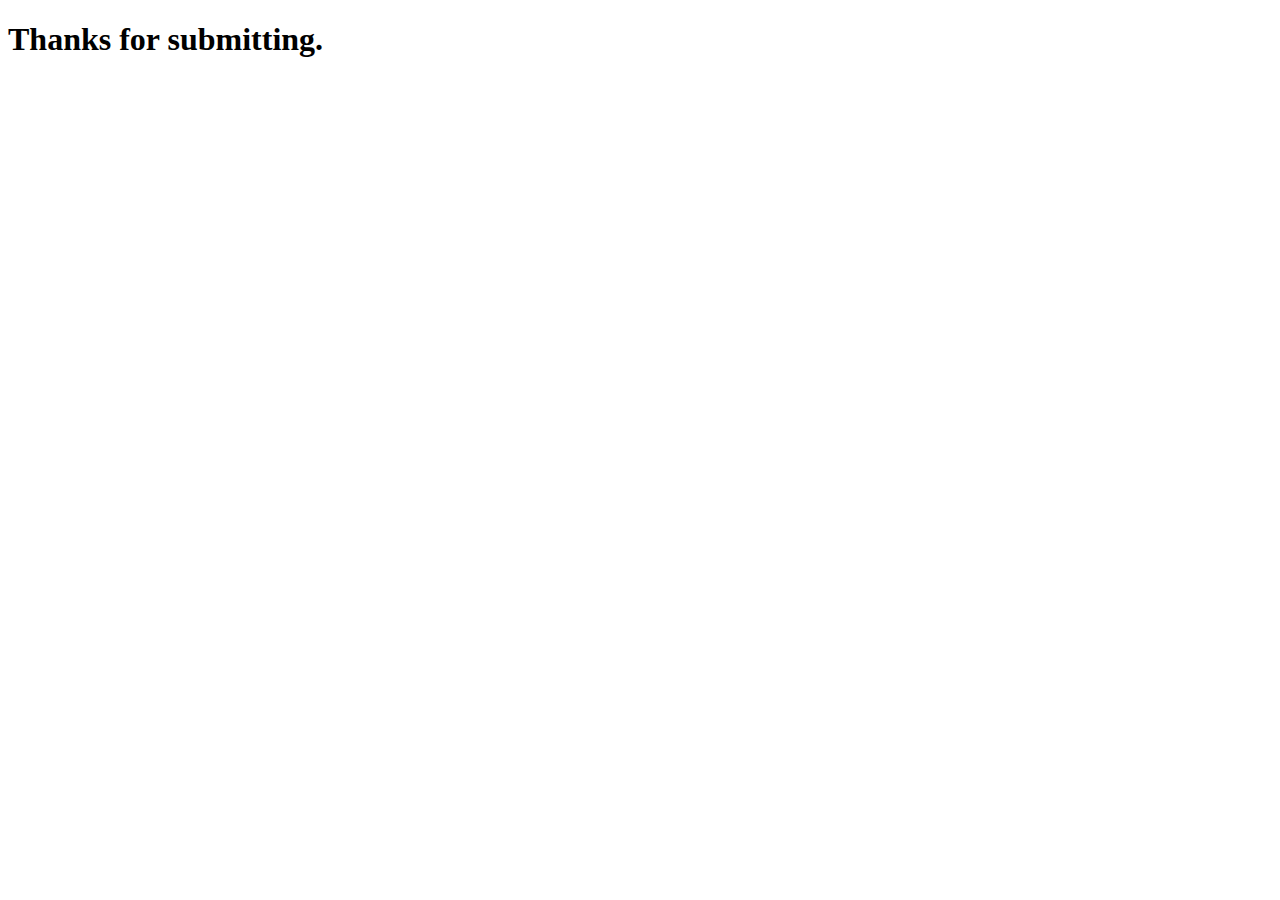
<file: respond.html>
<!DOCTYPE html>
<html lang="en">
<head>
    <meta charset="UTF-8">
    <meta http-equiv="X-UA-Compatible" content="IE=edge">
    <meta name="viewport" content="width=device-width, initial-scale=1.0">
    <title>Document</title>
</head>
<body>
    <h1>Thanks for submitting.</h1>
</body>
</html>
</file>
